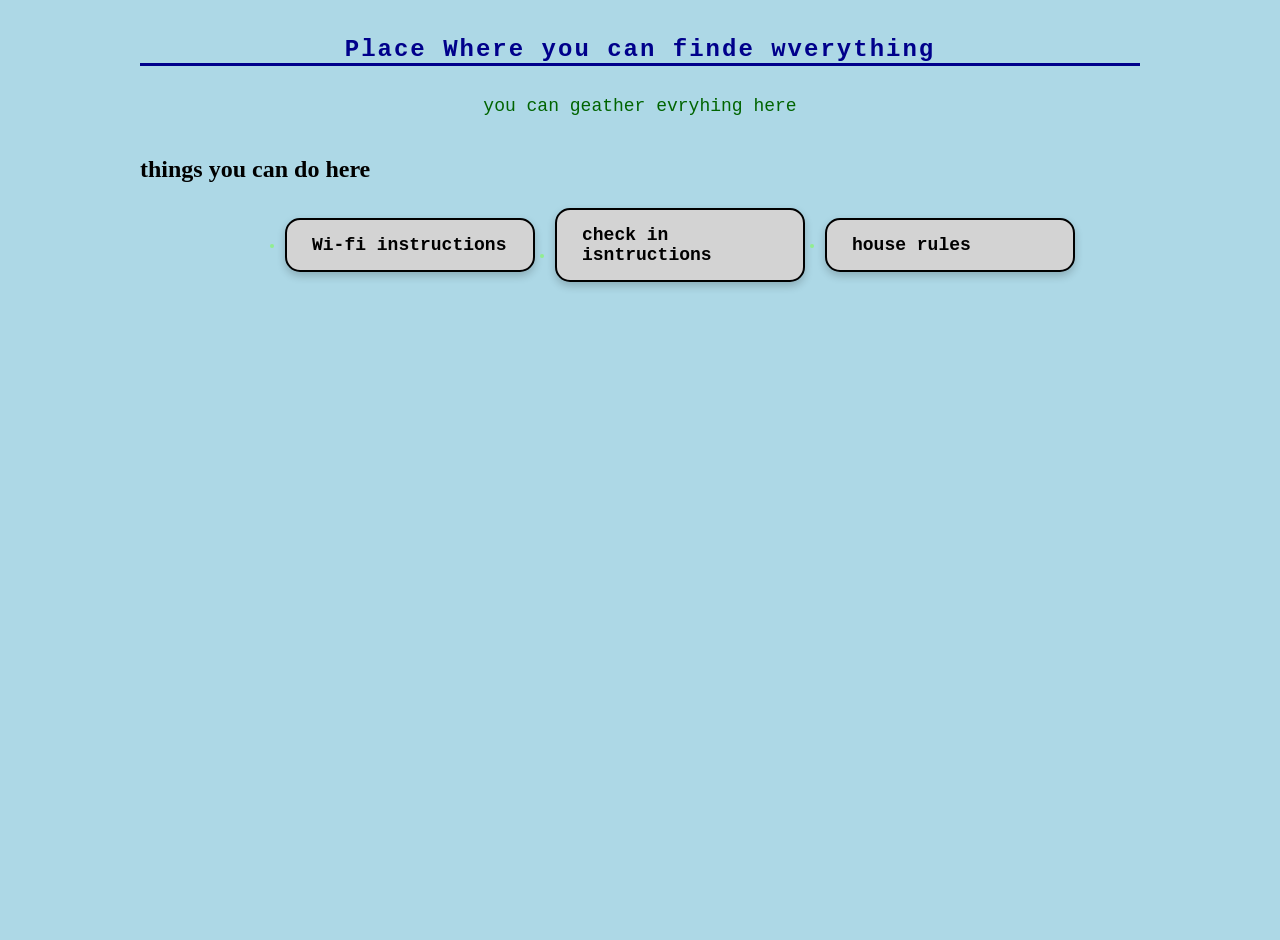
<file: web development/guest guide/index.html>
<!DOCTYPE html>
<html>
    <head>
        <title>Guest Guide</title>
        <link rel="stylesheet" href="style.css">
    </head>
      <body>
        <h1 class="main-title">Place Where you can finde wverything</h1>
            <p>you can geather evryhing here</p>
    
            <h2 class="section-title">things you can do here</h2>
            <ul>
             <li><a class="guide-button" href="wi-fi.html">Wi-fi instructions</a></li>
             <li><a class="guide-button" href="checkininstructions.html">check in isntructions</a></li>
             <li><a class="guide-button" href="house.html">house rules</a></li>
            </ul>
      </body>
</html>
</file>
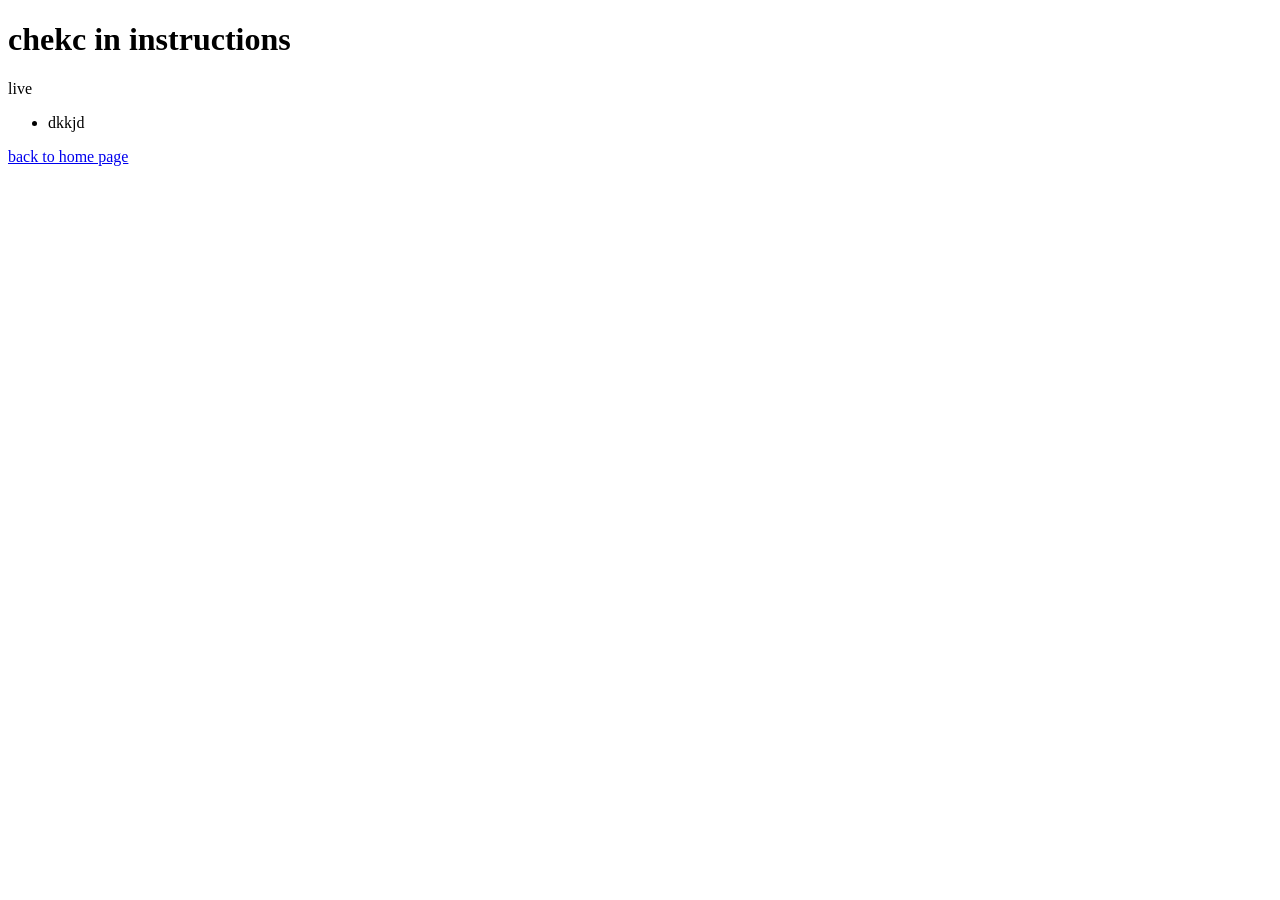
<file: web development/guest guide/checkininstructions.html>
<!DOCTYPE html>
<html>
    <head>
        <title>Check in</title>
    </head>
    <body>
        <h1>chekc in instructions</h1>
        <p>live</p>
        <ul>
            <li>dkkjd</li>
        </ul>

        <a href=index.html>back to home page</a>
    </body>
</html>
</file>
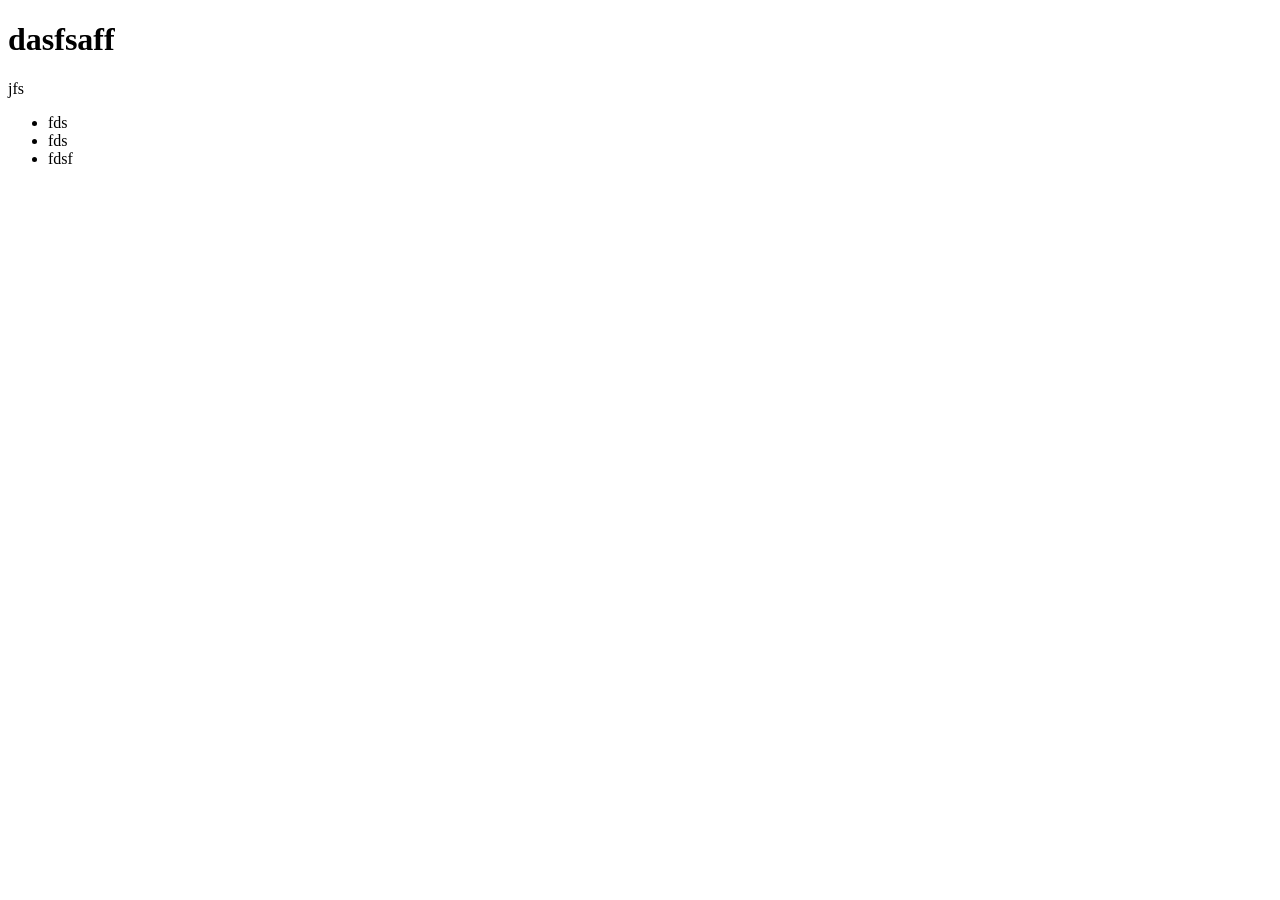
<file: web development/guest guide/house.html>
<!DOCTYPE html>
<html>
    <head>
        <title>house rules</title>
    </head>
    <body>
        <h1>dasfsaff</h1>
        <p>jfs</p>
            <ul>
                <li>fds</li>
                <li>fds</li>
                <li>fdsf</li>
            </ul>
    </body>
</html>
</file>
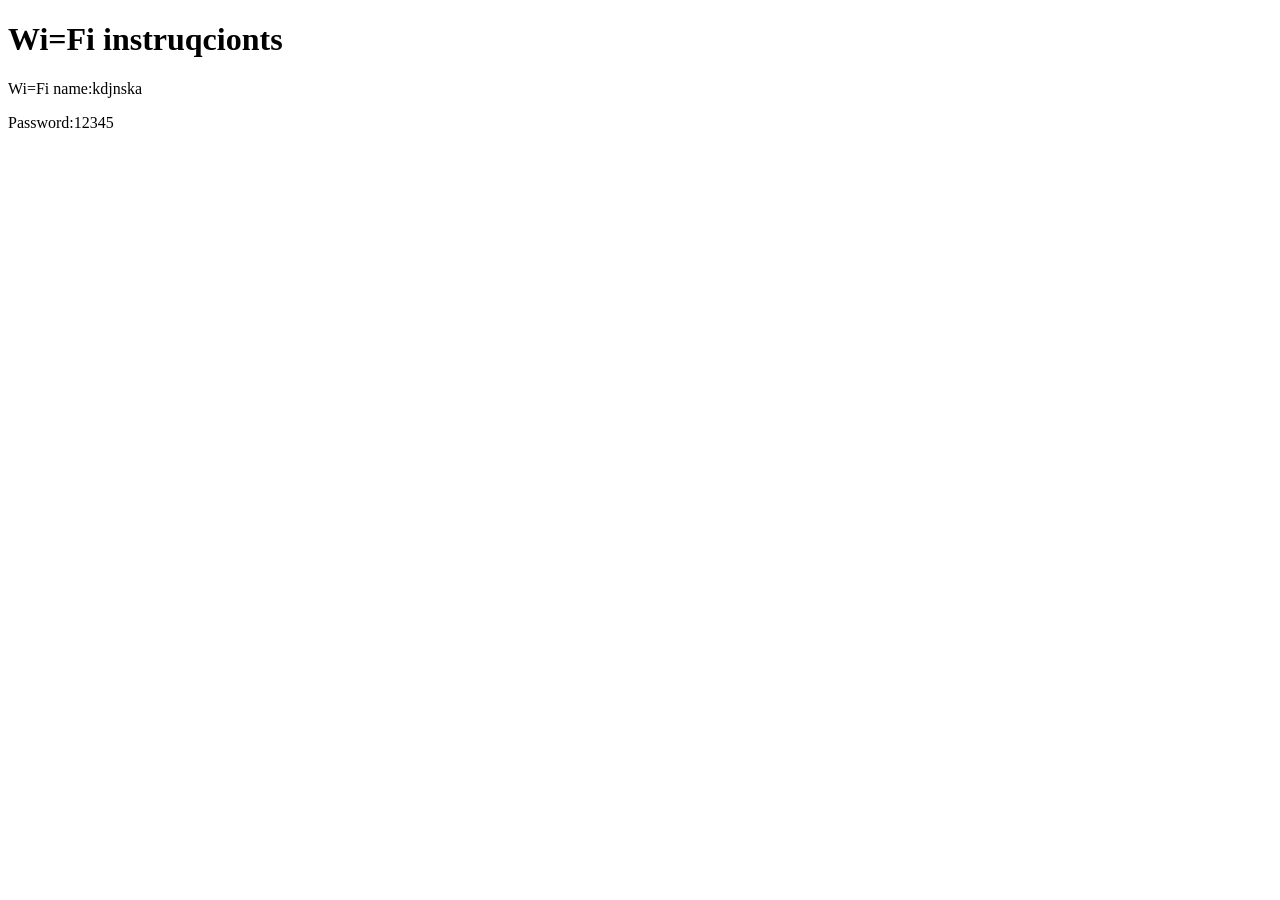
<file: web development/guest guide/wi-fi.html>
<!DOCTYPE html>
<html>
    <head>
        <title>Wi-Fi instructions</title>
    </head>
    <body>
        <h1>Wi=Fi instruqcionts</h1>
         <p>Wi=Fi name:kdjnska</p>
         <p>Password:12345</p>
    </body>
</html>
</file>
<file: web development/guest guide/style.css>
body {
    background-color: lightblue;
    padding: 20px;
    max-width: 1000px;
    margin: 0 auto;
    min-height: 100vh;
}
h1{
    font-size:24px;
    color:darkblue;
    text-align: center;
    font-family: 'Courier New', Courier, monospace;
    margin-bottom: 30px;
}
p{
    font-size:18px;
    color:darkgreen;
    text-align: center;
    font-family:'Courier New', Courier, monospace;
}
ul{
    font-size:16px;
    color:lightgreen;
    text-align: left;
    font-family: 'Courier New', Courier, monospace;
    display:flex;
    align-items: center;
    justify-content: center;
    gap: 20px;
    width: 100%;
    margin: 0;
    flex-direction: row;
    flex-wrap: wrap;
}
li{
    margin: 0px;
}
a{
    text-decoration: none;
    color:black;
    font-size:18px;
    margin: 0px;
    background-color: lightgray;
    padding:15px 25px;
    border-radius: 15px;
    border: 2px solid black;
    display: inline-block;
    font-weight: bold;
    min-width: 200px;
    box-sizing: border-box;
    transition: 0.4s;
    box-shadow: 0 4px 8px rgba(0, 0, 0, 0.2);
}
a:hover{
    background-color: darkgray;
    color: white;
    transform: scale(1.05);
    box-shadow: 0 6px 12px rgba(0, 0, 0, 0.25);
    cursor: pointer;

}
.guide-button {
    width: 250px;
}
.main-title {
    letter-spacing: 2px;
    border-bottom: 3px solid darkblue;
}
.section-title {
    margin-top: 40px;
    margin-bottom: 25px;
}
</file>
